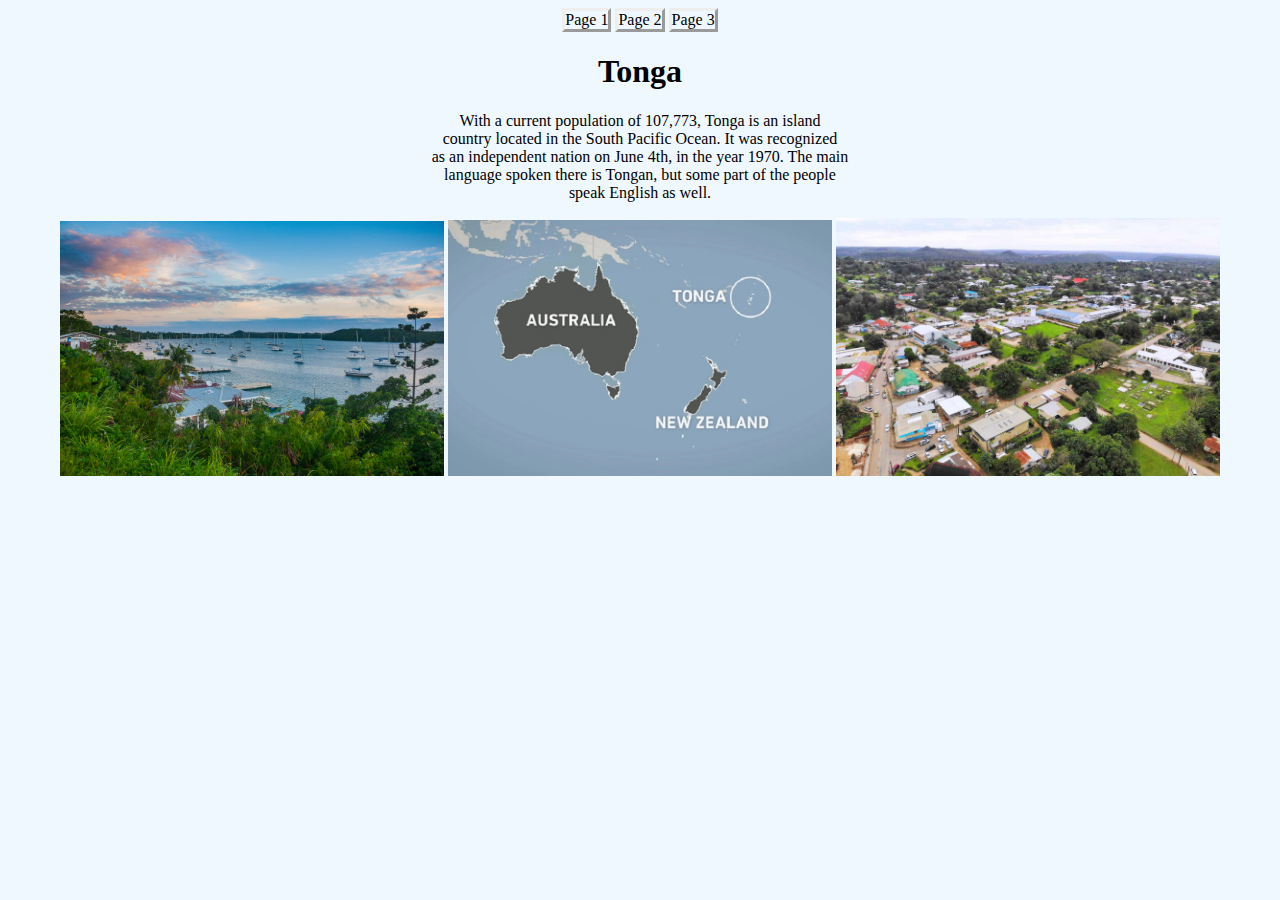
<file: index.html>
<!DOCTYPE html>

    <html>
        <head>
            <link rel="stylesheet" href="styles.css">

            <title>
                Tonga
            </title>

        </head>

        <body class="fullweb">

            <ul class="nav">
                <li><a href="page1.html">Page 1</a></li>
                <li><a href="page2.html">Page 2</a></li>
                <li><a href="page3.html">Page 3</a></li>
            </ul>

             <h1>
                Tonga
             </h1>
        
            <p>
                With a current population of 107,773, Tonga is an island <br>
                country located in the South Pacific Ocean. It was recognized <br>
                as an independent nation on June 4th, in the year 1970. The main <br>
                language spoken there is Tongan, but some part of the people <br>
                speak English as well. <br>

            </p>

            <div class="pictures">
                <img src="Images/Tonga Coast.jpg" alt="">
                <img src="Images/Tonga Map.jpg" alt="">
                <img src="Images/Tonga Town.jpg" alt="">
            </div>
        

        </body>
    </html>
</file>
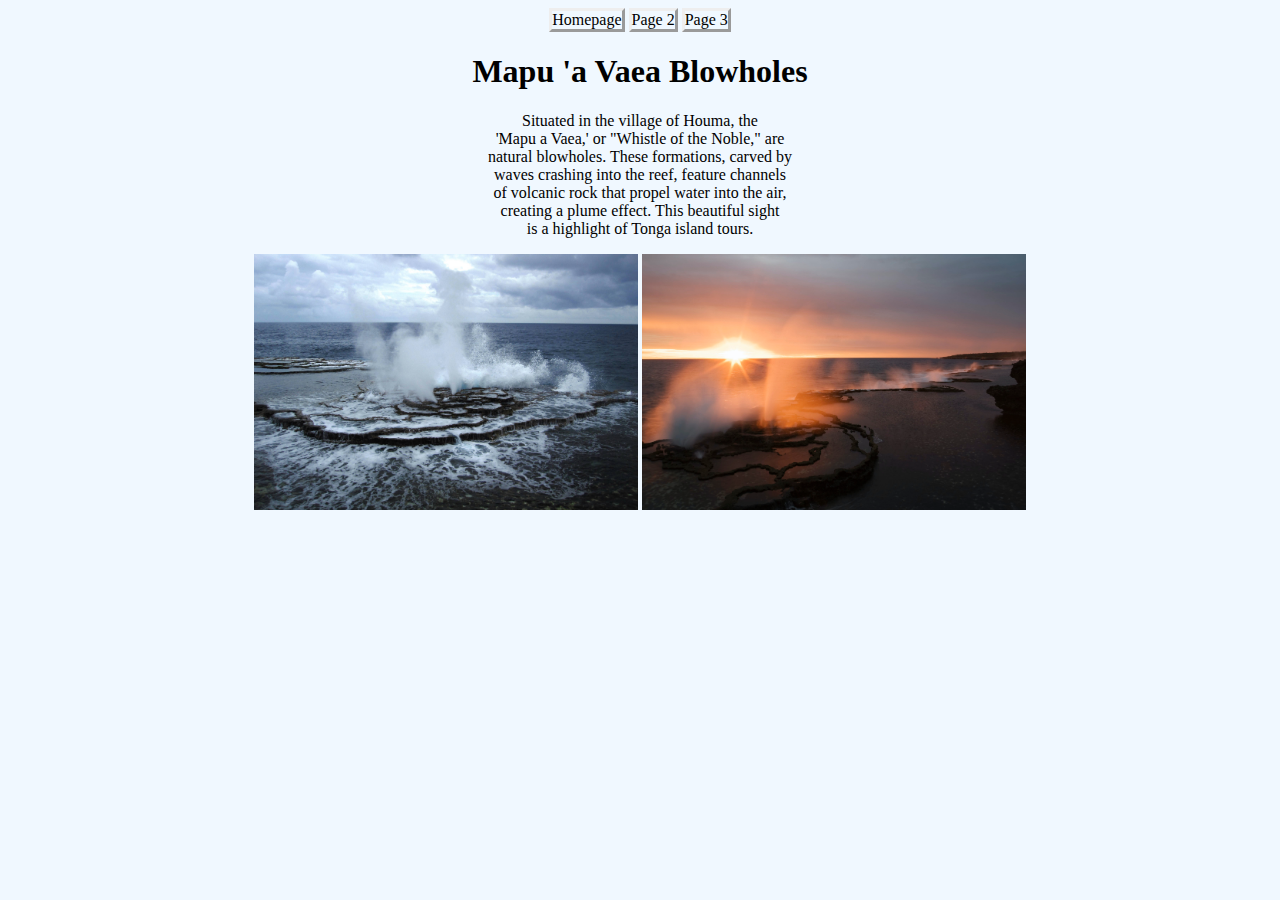
<file: page1.html>
<!DOCTYPE html>

    <html>
        <head>
            <link rel="stylesheet" href="styles.css">

            <title>
                Tonga
            </title>
        </head>

        <body class="fullweb">

            <ul class="nav">
                <li><a href="index.html">Homepage</a></li>
                <li><a href="page2.html">Page 2</a></li>
                <li><a href="page3.html">Page 3</a></li>
               </ul>

            <h1>
                Mapu 'a Vaea Blowholes
            </h1>

            <p>
                Situated in the village of Houma, the <br>
                'Mapu a Vaea,' or "Whistle of the Noble," are <br>
                natural blowholes. These formations, carved by <br>
                waves crashing into the reef, feature channels <br>
                of volcanic rock that propel water into the air, <br>
                creating a plume effect. This beautiful sight <br>
                is a highlight of Tonga island tours. <br>
            </p>

            <div class="pictures">
                <img src="Images/Mapua-A-Vaca-Blowholes-26.jpg" alt="">
                <img src="Images/Mapu-A-Vaea-Blowholes-27 (1).jpg" alt="">
            </div>
                
        </body>
    </html>
</file>
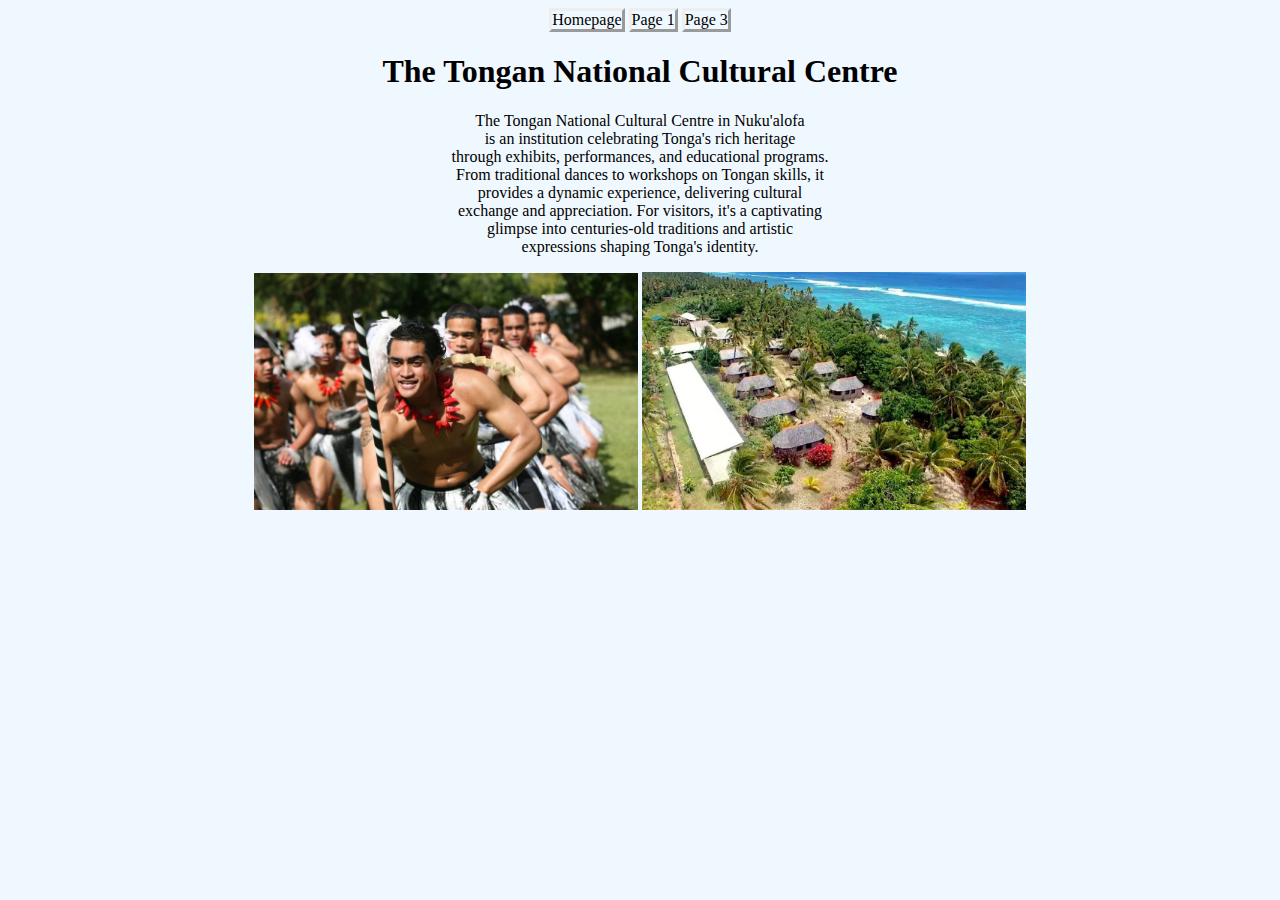
<file: page2.html>
<!DOCTYPE html>

    <html>
        <head>
            <link rel="stylesheet" href="styles.css">

            <title>
                Tonga
            </title>
        </head>

        <body class="fullweb">

            <ul class="nav">
                <li><a href="index.html">Homepage</a></li>
                <li><a href="page1.html">Page 1</a></li>
                <li><a href="page3.html">Page 3</a></li>
               </ul>

            <h1>
                The Tongan National Cultural Centre
            </h1>

            <p>
                The Tongan National Cultural Centre in Nuku'alofa <br>
                is an institution celebrating Tonga's rich heritage <br>
                through exhibits, performances, and educational programs. <br>
                From traditional dances to workshops on Tongan skills, it <br>
                provides a dynamic experience, delivering cultural <br>
                exchange and appreciation. For visitors, it's a captivating <br>
                glimpse into centuries-old traditions and artistic <br>
                expressions shaping Tonga's identity. <br>
            </p>

            <div class="pictures">
                <img src="Images/Tongan-Cultural-Centre-26.jpg" alt="">
                <img src="Images/Tongan-Cultural-Centre-27.webp" alt="">
            </div>
        
        </body>
    </html>
</file>
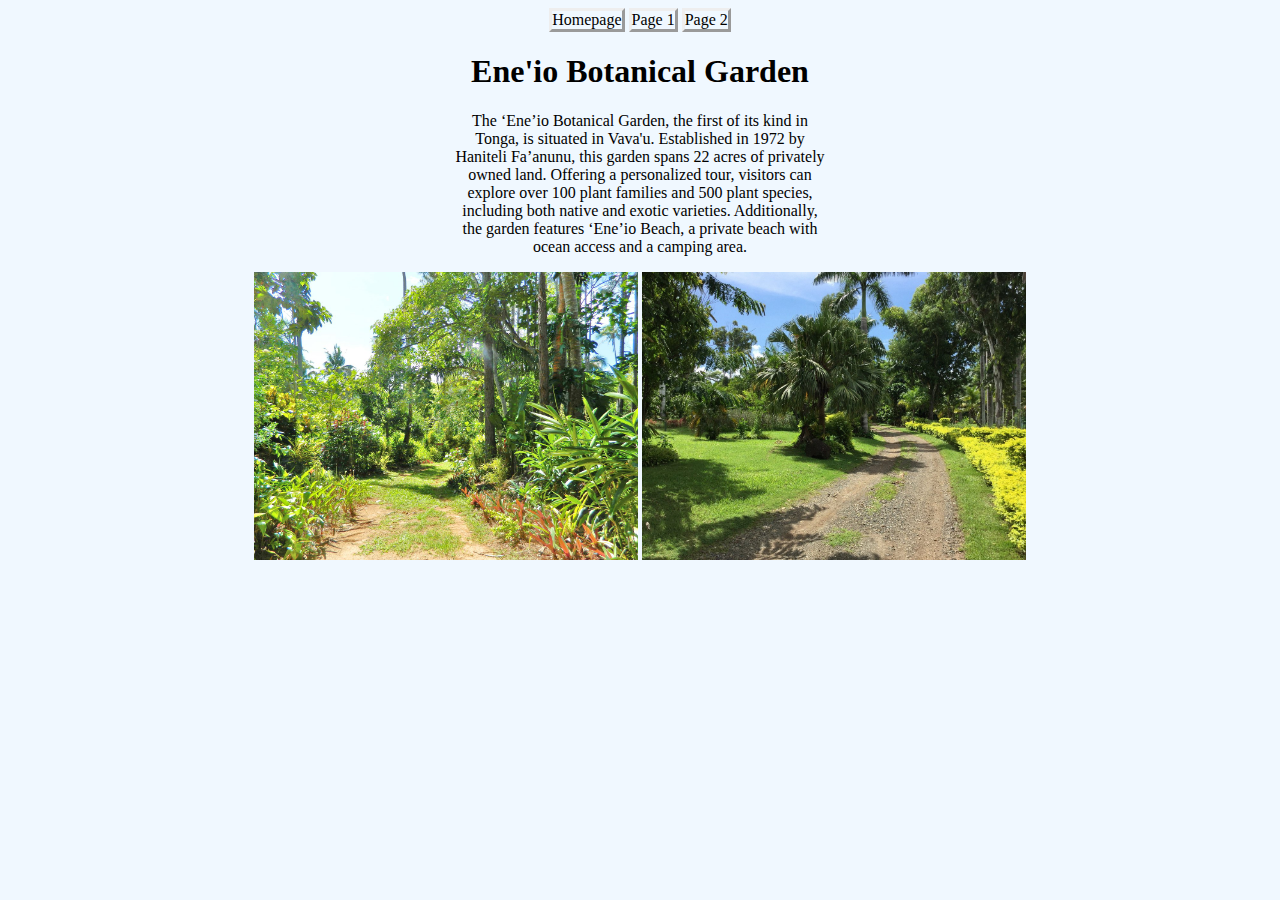
<file: page3.html>
<!DOCTYPE html>

    <html>

        <head>
            <title>
                Tonga
            </title>
            <link rel="stylesheet" href="styles.css">
        </head>

        <body class="fullweb">

            <ul class="nav">
                <li><a href="index.html">Homepage</a></li>
                <li><a href="page1.html">Page 1</a></li>
                <li><a href="page2.html">Page 2</a></li>
               </ul>

            <h1>
                Ene'io Botanical Garden
            </h1>

            <p>
                The ‘Ene’io Botanical Garden, the first of its kind in <br>
                Tonga, is situated in Vava'u. Established in 1972 by <br>
                Haniteli Fa’anunu, this garden spans 22 acres of privately <br>
                owned land. Offering a personalized tour, visitors can <br>
                explore over 100 plant families and 500 plant species, <br>
                including both native and exotic varieties. Additionally, <br>
                the garden features ‘Ene’io Beach, a private beach with <br>
                ocean access and a camping area. <br>
            </p>
                
            <div class="pictures">
                <img src="Images/Ene'io-Garden-26.jpg" alt="">
                <img src="Images/Ene'io-Garden-27.jpg" alt="">
            </div>

        </body>

    </html>
</file>
<file: styles.css>
.nav {
    list-style: none;
    padding-left: 0;

    width: 50vw;
    margin: auto;

    text-align: center;

}

.nav>li {
    display: inline-block;
    border-style: outset;
}

.nav>li>a {
    text-decoration: none;
    color: black;
    font-family: Cambria, Cochin, Georgia, Times, 'Times New Roman', serif;
    
}

.nav>li>a:hover {
    background-color: gray;
}

.fullweb {
    font-family: Cambria, Cochin, Georgia, Times, 'Times New Roman', serif;
    text-align: center;
    background-color: aliceblue;
}


.pictures>img {
    width: 30vw;
    height: auto;

    display: inline-block;
    margin: auto;

}
</file>
